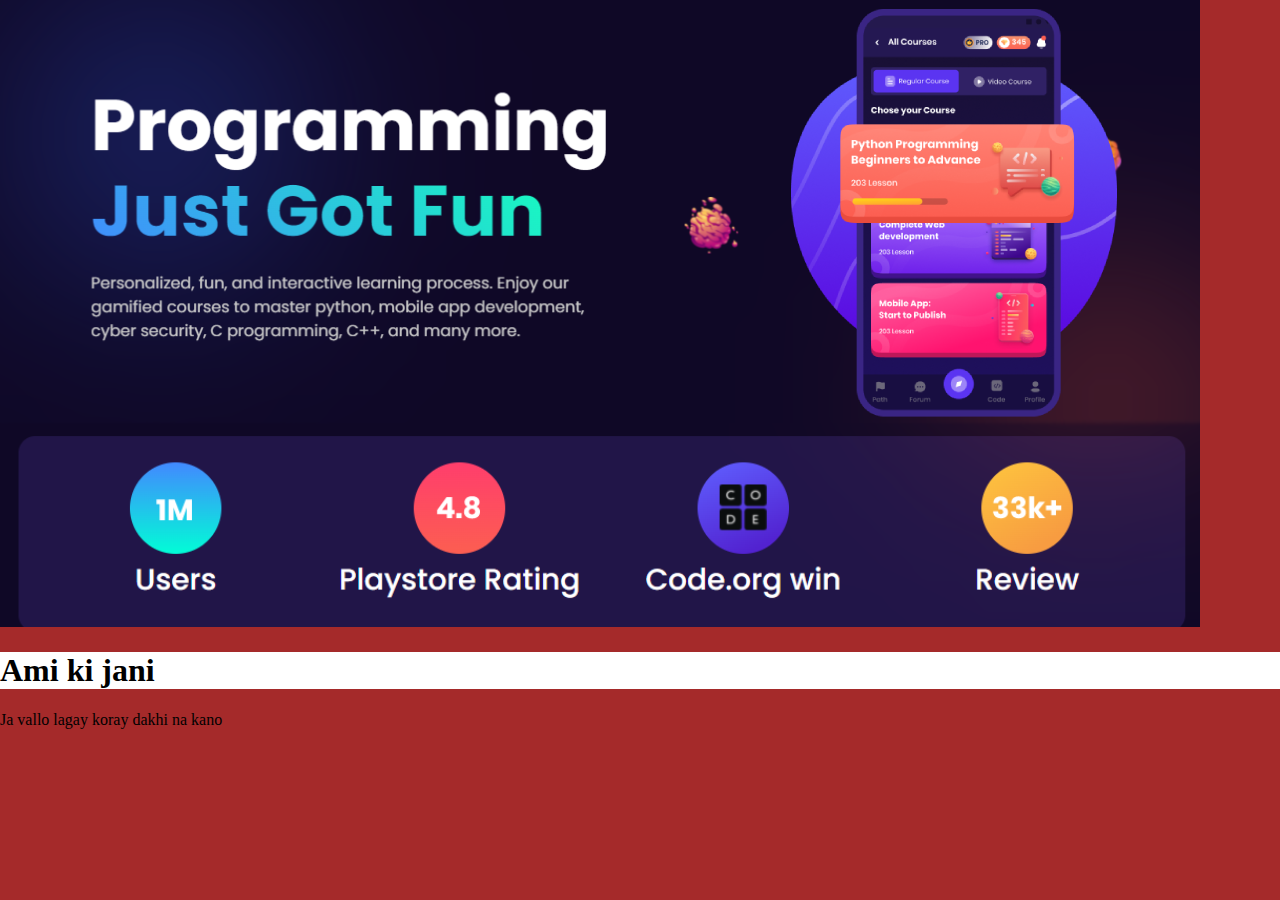
<file: index.html>
<!DOCTYPE html>
<html lang="en">
<head>
    <link rel="stylesheet" href="style.css">
    <meta charset="UTF-8">
    <meta http-equiv="X-UA-Compatible" content="IE=edge">
    <meta name="viewport" content="width=device-width, initial-scale=1.0">
    <title>for try</title>
</head>
<body>
    <img src="img/programming-hero-features.png" alt="programming-hero-features">
    <h1>Ami ki jani</h1>
    <p>Ja vallo lagay koray dakhi na kano</p>
</body>
</html>
</file>
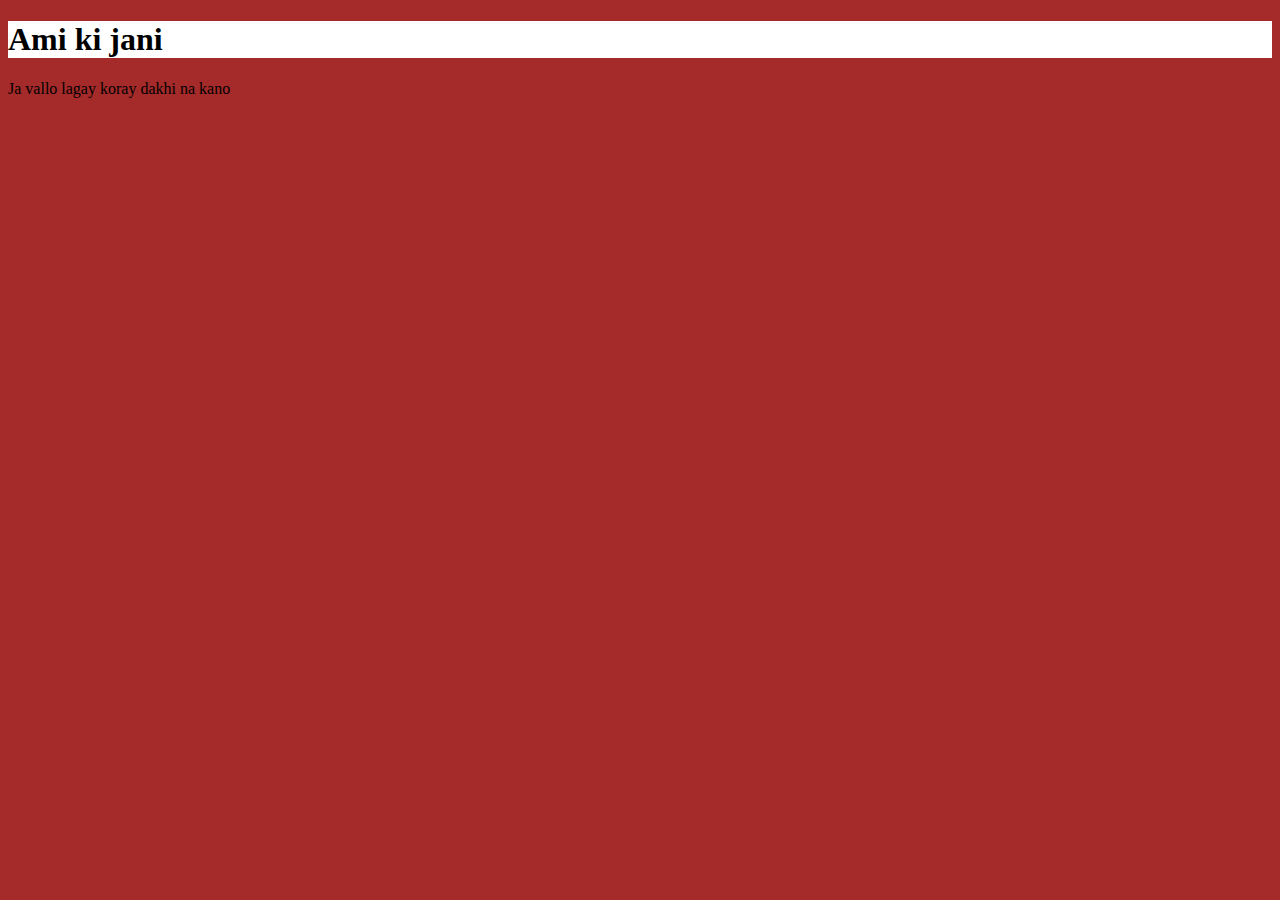
<file: allinone.html>
<!DOCTYPE html>
<html lang="en">
<head>
    <link rel="stylesheet" href="allonone.css">
    <meta charset="UTF-8">
    <meta http-equiv="X-UA-Compatible" content="IE=edge">
    <meta name="viewport" content="width=device-width, initial-scale=1.0">
    <title>for try</title>
</head>
<body>
    <h1>Ami ki jani</h1>
    <p>Ja vallo lagay koray dakhi na kano</p>
</body>
</html>
</file>
<file: style.css>
body{
    margin: 0;
    padding: 0;
    background-color: brown;
}

h1{
    background-color: white;
}
</file>
<file: allonone.css>
body{
    background-color: brown;
}

h1{
    background-color: white;
}
</file>
